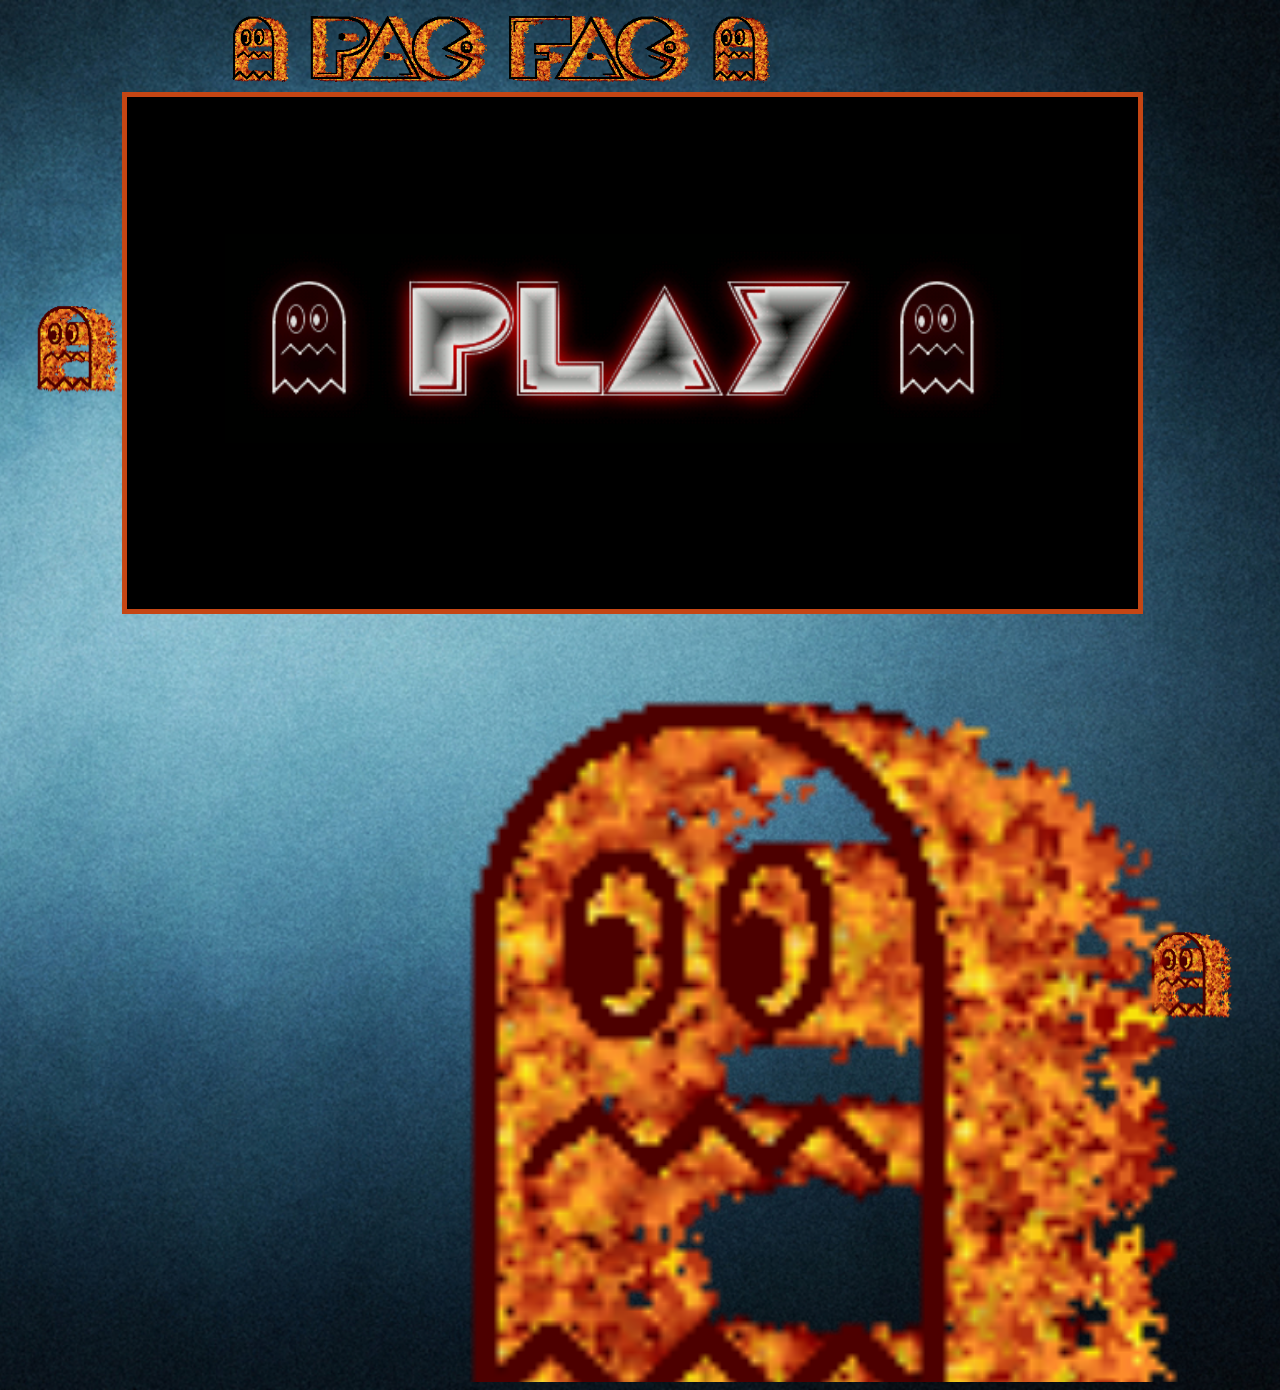
<file: tw/index.html>
<html>
<link rel="stylesheet" href="styles.css">
<head>
<title>Pac-Fac</title>
<link rel="shortcut icon" href="media/pacman.ico" />
</head>
<body class="mainbody">
    <img class="title" src="media/title2.gif"/>
    <div class="fg">
	<marquee behavior="alternate" direction="down" scrollamount=20><img class="f1" src="media/fg.gif"  align="center"></marquee>
	</div>
    <div class="box">
    <iframe class="frame" src="temporary.html" frameborder="0"></iframe>
    </div>
    <div class="fg" style="margin-left:87%">
	<marquee behavior="alternate" direction="up" scrollamount=20><img class="f1" src="media/fg.gif" align="center"></marquee>
	</div>
	<marquee style="height:60vw" behavior="alternate" direction="right" scrollamount=20><img style="width:80%" src="media/fg.gif"  align="center"></marquee>
</body>
</html>
</file>
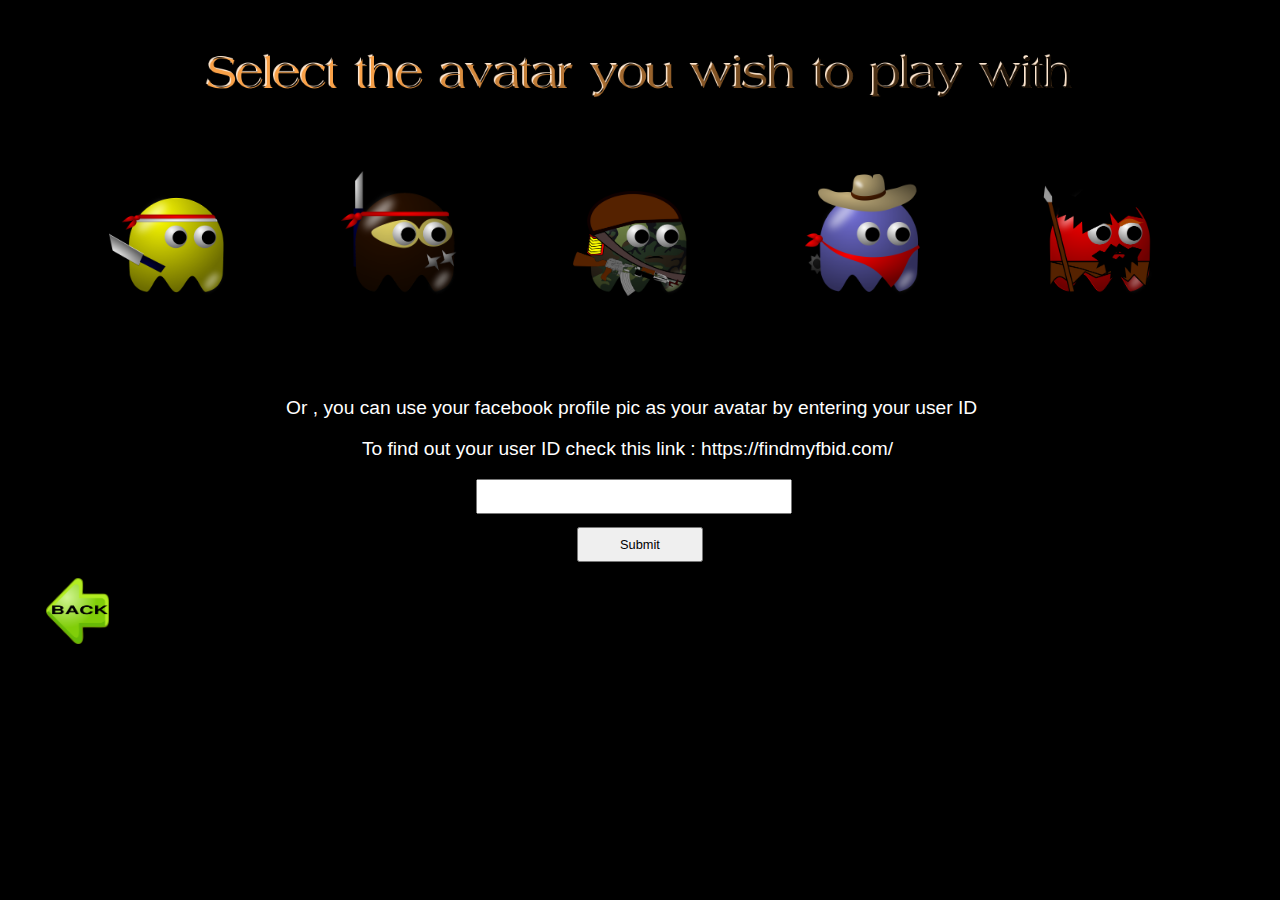
<file: tw/charselect.html>
<html>
<link rel="stylesheet" href="styles.css">
<body>
<audio autoplay="true" loop="true">
	<source src="media/intro.mp3" type="audio/mpeg">
</audio>
<div><img class="charselect1" src="media/charselect1.png"/></div>
<div>
	<a href="gameitself.html"><img class="avatarselect" onclick="w1fct()" src="media/w1.png"/></a>
	<a href="gameitself.html"><img class="avatarselect" onclick="w2fct()" src="media/w2.png"/></a>
	<a href="gameitself.html"><img class="avatarselect" onclick="w3fct()" src="media/w3.png"/></a>
	<a href="gameitself.html"><img class="avatarselect" onclick="w4fct()" src="media/w4.png"/></a>
	<a href="gameitself.html"><img class="avatarselect" onclick="w5fct()" src="media/w5.png"/></a>
</div>
<div style="margin-top:7%">
	<p class="charselecttext" style="margin-left:22%">Or , you can use your facebook profile pic as your avatar by entering your user ID</p>
	<p class="charselecttext" style="margin-left:28%"><a style="text-decoration:none;color:white" href="https://findmyfbid.com/" target="_blank">To find out your user ID check this link : https://findmyfbid.com/</a></p>
	<form action="/action_page.php">
		<input id="text" type="text" name="facebookID" style="margin-left:37%;width:25%;height:4%"><br>
		<input type="button" value="Submit" onclick="fbfct();location.href='gameitself.html';" style="margin-left:45%;width:10%;height:4%;margin-top:1%;font-size:1vw">
	</form>
</div>
<!--<div><img src="http://graph.facebook.com/100010138862102/picture?type=square"/></div>-->
<a href="temporary.html"><img src="media/back.png" style="width:5%;margin-left:3%"></a>
<script>
function w1fct() {var avatar = "media/w1.png";localStorage.setItem("avatar", avatar);/*localStorage.setItem("highscore","30");*/}
function w2fct() {var avatar = "media/w2.png";localStorage.setItem("avatar", avatar);}
function w3fct() {var avatar = "media/w3.png";localStorage.setItem("avatar", avatar);}
function w4fct() {var avatar = "media/w4.png";localStorage.setItem("avatar", avatar);}
function w5fct() {var avatar = "media/w5.png";localStorage.setItem("avatar", avatar);}
function fbfct() {var avatar = "http://graph.facebook.com/" + document.getElementById("text").value + "/picture?type=large";localStorage.setItem("avatar", avatar);}
</script>
</body>
</html>
</file>
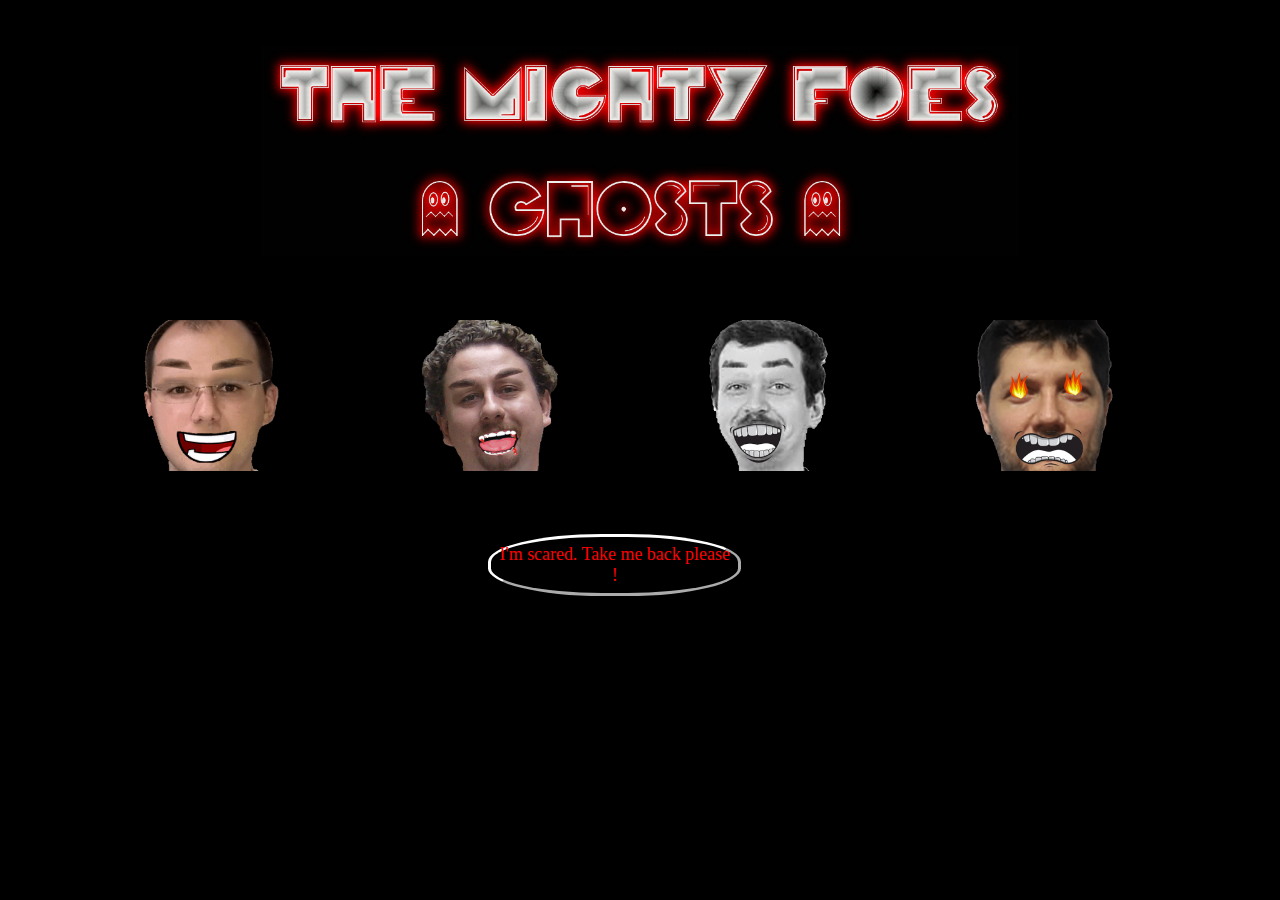
<file: tw/foes.html>
<html>
<link rel="stylesheet" href="styles.css">
<body>
<img class="gtitle" src="media/ghostslogo.gif"/>
<div><img class="resourceghost" src="media/g1.gif"></div>
<div><img class="resourceghost" src="media/g2.gif"></div>
<div><img class="resourceghost" src="media/g3.gif"></div>
<div><img class="resourceghost" src="media/g4.gif"></div>
<a href="temporary.html"><button class="backbutton">I'm scared. Take me back please !</button></a>
</body>
</html>
</file>
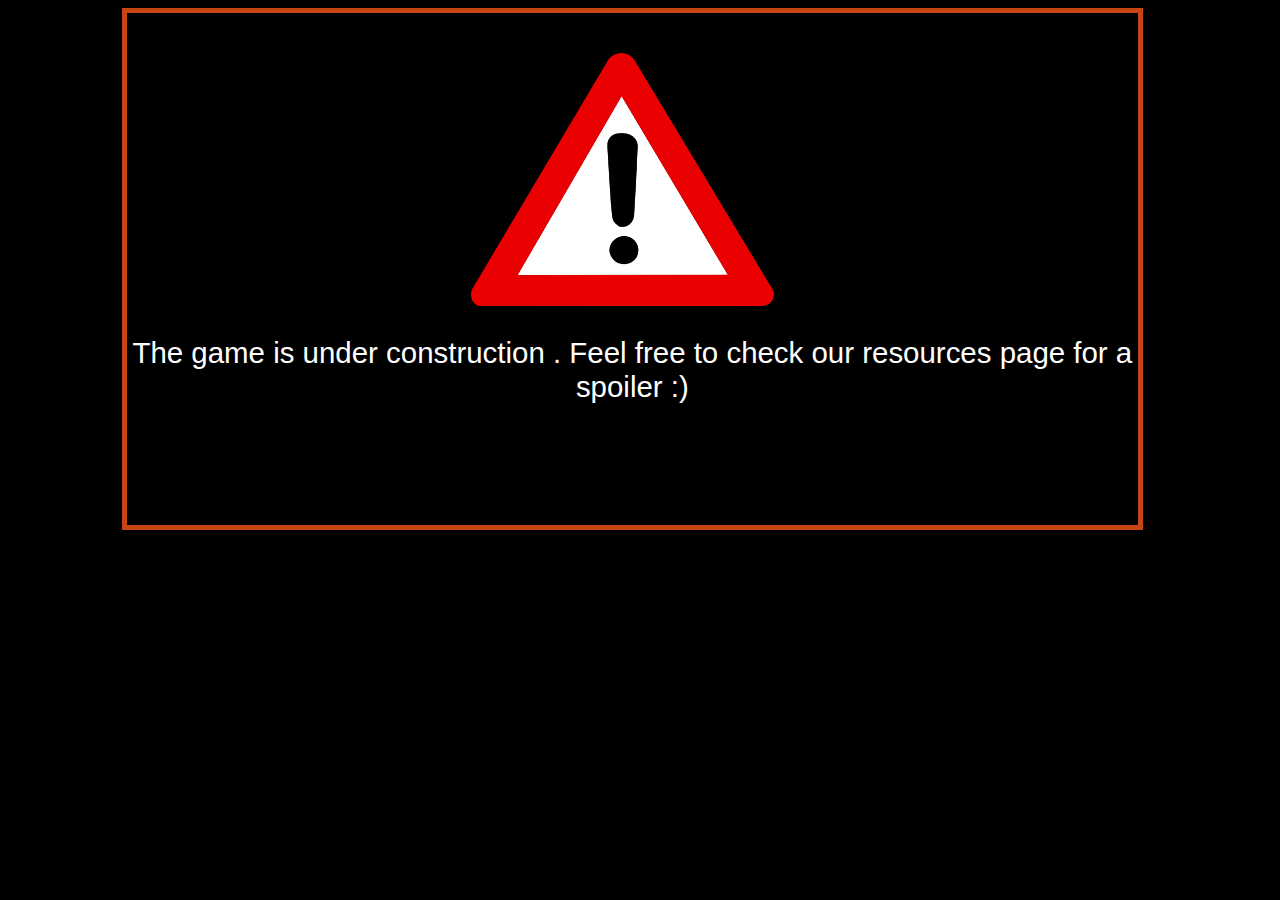
<file: tw/game.html>
<html>
<link rel="stylesheet" href="styles.css">
<body>
<div class="box">
<img class="warning" src="media/warning.png">
        <p class="text">The game is under construction . Feel free to check our resources page for a spoiler :)</p>
        </div>
</body>
</html>
</file>
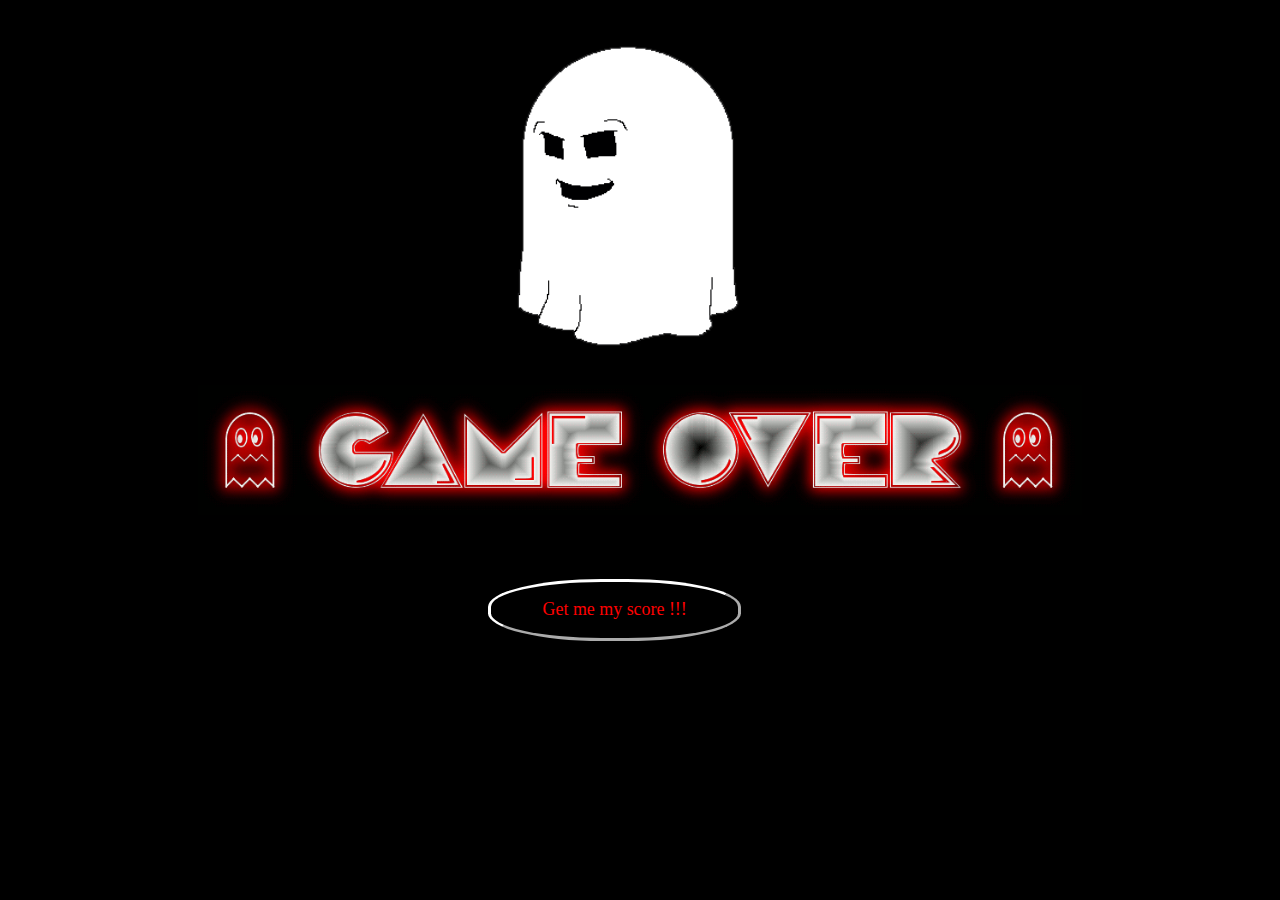
<file: tw/gameover.html>
<html>
<link rel="stylesheet" href="styles.css">
<body>
<audio autoplay="true" loop="true">
	<source src="media/gameoversound.mp3" type="audio/mpeg">
</audio>
<img class="devil" src="media/devil.gif"/>
<img class="gameovertitle" src="media/gameover.gif"/>
<a href="scorescreen.html"><button class="backbutton">Get me my score !!!</button></a>
</body>
</html>
</file>
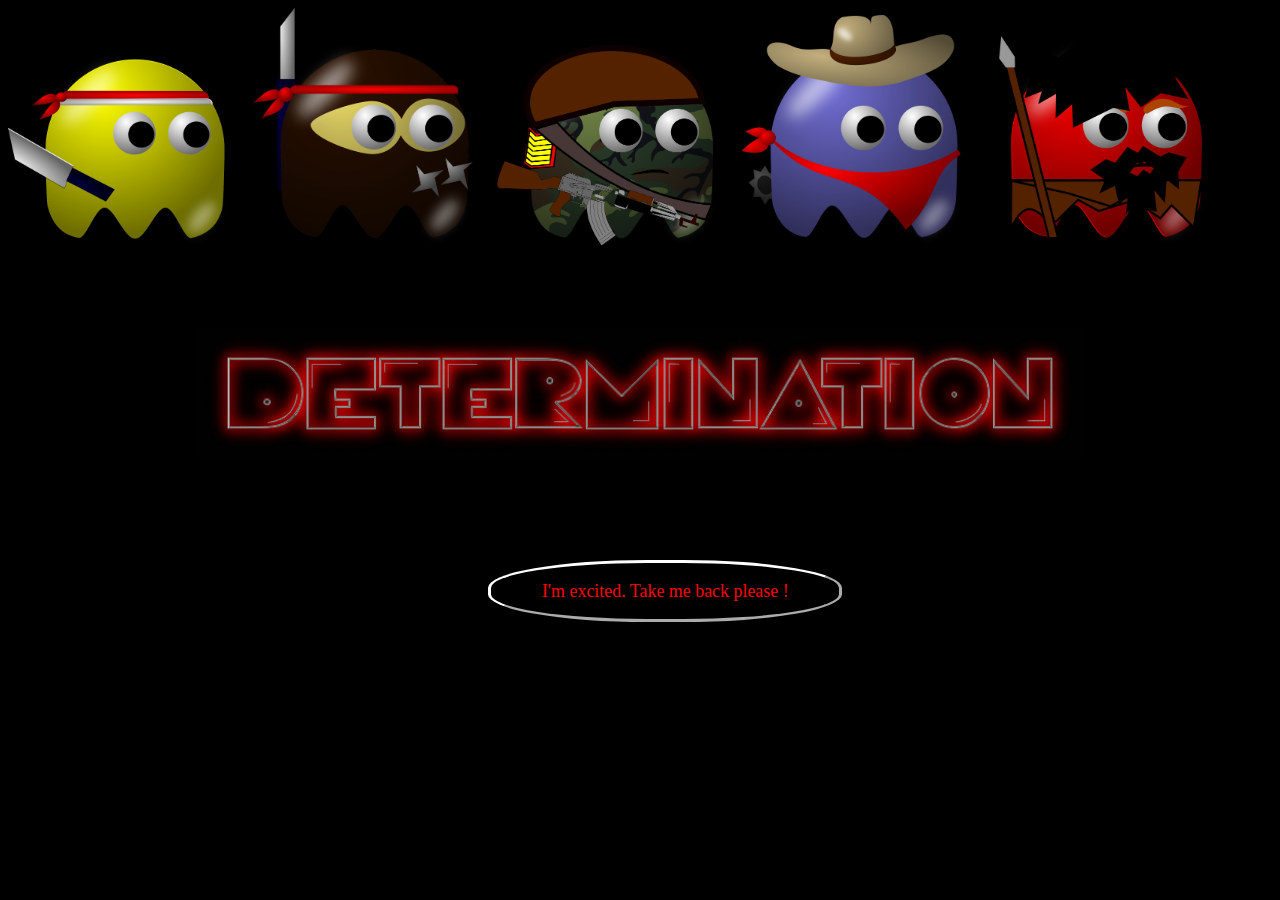
<file: tw/ingamemusic.html>
<html>
<link rel="stylesheet" href="styles.css">
<body>
<div>
<img class="warrior" src="media/w1.png"/>
<img class="warrior" src="media/w2.png"/>
<img class="warrior" src="media/w3.png"/>
<img class="warrior" src="media/w4.png"/>
<img class="warrior" src="media/w5.png"/>
</div>
<img class="gameovertitle" style="margin-top:5%" src="media/determination.gif"/>
<audio autoplay="true" loop="true">
	<source src="media/ingame.mp3" type="audio/mpeg">
	Your browser does not support the audio tag.
</audio>
<a href="temporary.html"><button class="backbutton" style="width:28%;margin-top:8%">I'm excited. Take me back please !</button></a>
</body>
</html>
</file>
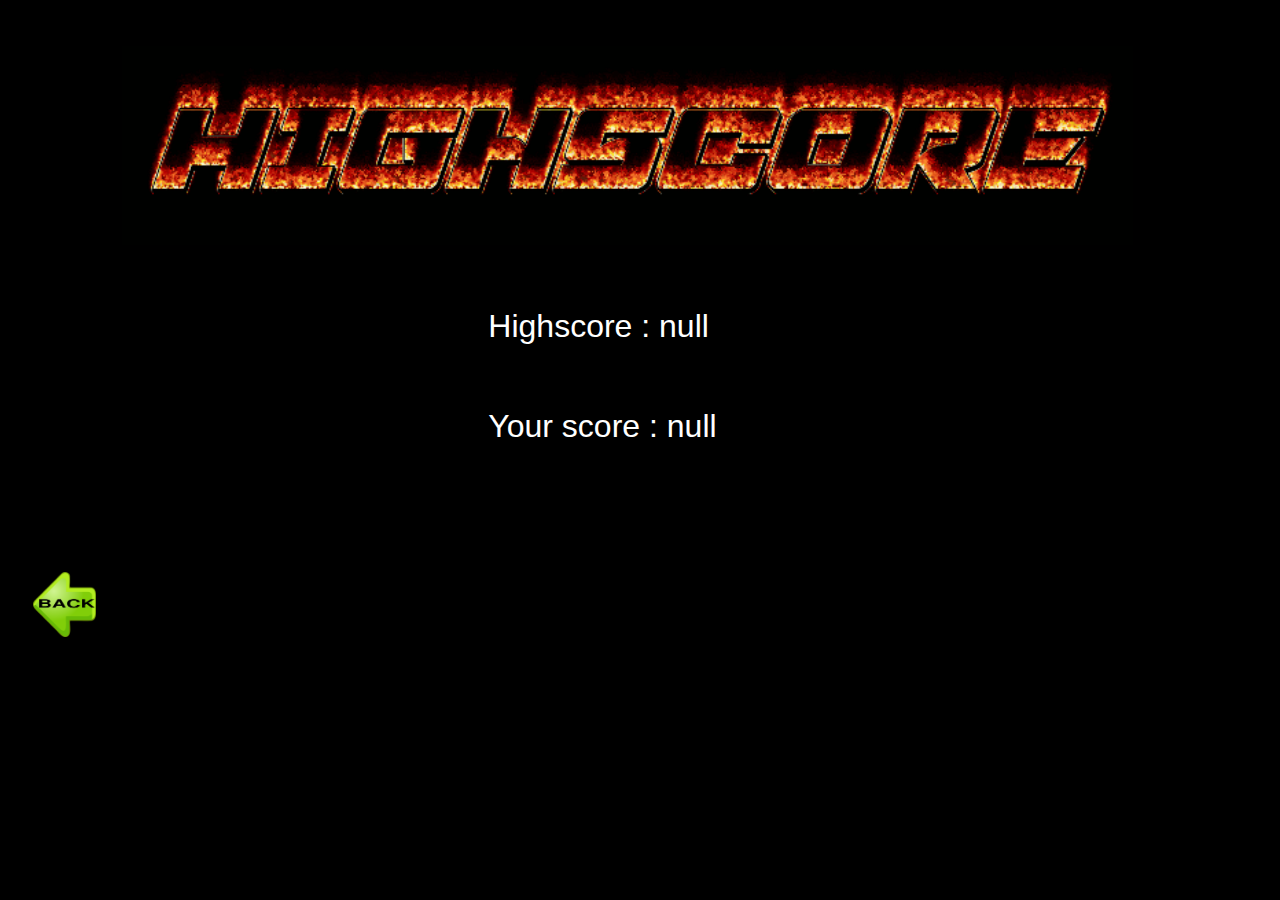
<file: tw/scorescreen.html>
<html>
<link rel="stylesheet" href="styles.css">
<body>
<audio autoplay="true" loop="true">
	<source src="media/score.mp3" type="audio/mpeg">
</audio>
<div><img id="title" class="highscore" src="media/highscore.gif"/></div>
<div id="highscore" style="margin-top:5%;margin-left:38%;font-size:2.5vw;color:white">Highscore : 200</div>
<div id="score" style="margin-top:5%;margin-left:38%;font-size:2.5vw;color:white">Your score : 200</div>
<a href="temporary.html"><img src="media/back.png" style="width:5%;margin-left:2%;margin-top:10%"></a>
<script>

	var highscore = localStorage.getItem("highscore");
	var score = localStorage.getItem("score");
	if(parseInt(score) >= parseInt(highscore))
	{
		highscore = score;
		localStorage.setItem("highscore",highscore);
	}
	var div = document.getElementById("highscore");  
    div.textContent = "Highscore : " + highscore;
	var div = document.getElementById("score");  
    div.textContent = "Your score : " + score;
	if(highscore == score)
	{
		var img = document.getElementById("title");
		img.setAttribute('src','media/highscore.gif');
		img.setAttribute('class','highscore');
	}
	else
	{
		var img = document.getElementById("title");
		img.setAttribute('src','media/score.png');
		img.setAttribute('class','score');	
	}
</script>
</body>
</html>
</file>
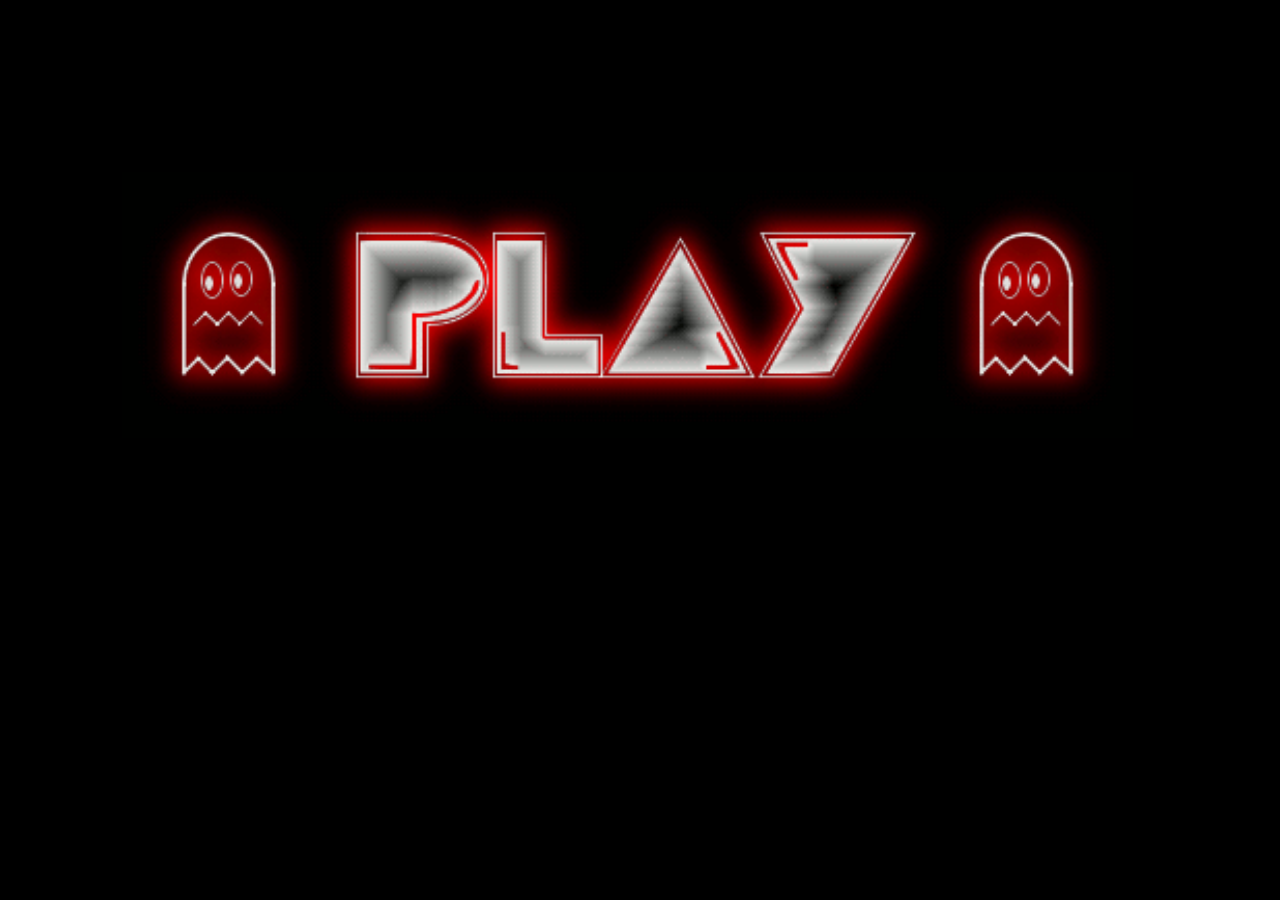
<file: tw/temporary.html>
<html>
<link rel="stylesheet" href="styles.css">
<body>
<audio autoplay="true" loop="true">
	<source src="media/intro.mp3" type="audio/mpeg">
</audio>
<!--<img class="warning" src="media/warning.png">
<p class="text">The game is under construction . Feel free to check our in-game resources page :)</p>-->
<a href="charselect.html"><img class="play" src="media/play.gif"/></a>
<!--<div style="margin-left:10%">
    <a href="foes.html"><button class="tbutton">Foes</button></a>
    <a href="maze.html"><button class="tbutton">Maze</button></a>
    <a href="ingamemusic.html"><button class="tbutton">In-game music</button></a>
    <a href="gameover.html"><button class="tbutton">Game over</button></a>
</div>-->
<!--<p class="footertext">Be careful while scrolling down</p>-->
</body>
</html>
</file>
<file: tw/styles.css>
.title
{
    width:45%;
    margin-left:16%;
    
}
.mainbody {
    background-image:    url(media/bg.jpg);
    background-size:     cover;                      /* <------ */
    background-repeat:   no-repeat;
    background-position: center center;              /* optional, center the image */
}
.box
{
    float:left;
    background: black;
    width:80%;
    height:40vw;
    margin-left:9%;
    border: 5px solid #c54614;
}
.warning
{
    width:30%;
    margin-left:34%;
    margin-top:4%;
}
.text
{
    color: white;
    font-size:2.3vw;
    text-align:center;
}
marquee
{
    height:40vw;
}
.fg
{   width:10%;
    position:absolute;
    height:80%;
}
.f1
{
	width:90%;
}
.resourceghost
{
    margin-top:5%;
    margin-left:10%;
    width:12%;
    float:left;
}
.frame
{
    display:block;
    width:100%;
    height:100%;
}
.tbutton
{
    width:18%;
    height:10%;
    margin-left:3%;
	margin-top:15%;
    font-size:2vw;
    font-family:"Comic Sans Ms";
    border-radius:30%;
    cursor:pointer;
    float:left;
}
.gtitle
{
    width:60%;
    margin-left:20%;
    margin-top:3%;
}
/*.footertext
{
    color: white;
    font-size:1.5vw;
    margin-left:76%;
    float:left;
    margin-top:5%;
}*/
.backbutton
{
    width:20%;
    height:7%;
    margin-top:5%;
    margin-left:38%;
    font-size:1.4vw;
    font-family:"Comic Sans Ms";
    border-radius:45%;
    cursor:pointer;
	background-color:black;
	color:red;
	border-color:white;
	border-width:0.3vw;
    
}
.devil
{
    width:20%;
    margin-left:39%;
    margin-top:2%;
}
.gameovertitle
{
    width:70%;
    margin-left:15%;
    margin-top:2%;
}
.warrior
{
    width:19%;
}
body {
	font-family: sans-serif;
	background-color:black;
}

.game {
	--width: 95%;
	--height: 91.75%;
    width:45%;
    height:84%;
	position: relative;
	--border: 2px solid #159;
	border-radius: 2px;
    margin:0 auto;
}
.solid
{
	position: absolute;
}

.wall {
	color: transparent;
	width: 6.6666667%;
	height: 6.6666667%;
	background-color: #c54614;
}
.desctext
{
    font-family:"Comic Sans Ms";
    color:white;
    position:absolute;
    font-size:3vw;
    margin-left:3%;
}
#pacman{
    position: absolute;
    top:7%;
    left:33%;
    height:4%;
    width:2%;
}
.wasd
{
    position:absolute;
    width:20%;
    top:10%;
    left:76%;
}
.play{
	width:80%;
	margin-left:9%;
	margin-top:13%;
}
.charselect1{
	width:70%;
	margin-top:3%;
	margin-left:15%;
}
.avatarselect{
	width:10%;
	margin-left:8%;
	margin-top:5%;
	cursor:pointer;
}
.charselecttext{
	font-size:1.5vw;
	color:white;
}
.score{
	width:50%;
	margin-left:22%;
	margin-top:3%
}
.highscore{
	width:80%;
	margin-left:9%;
	margin-top:3%
}
</file>
